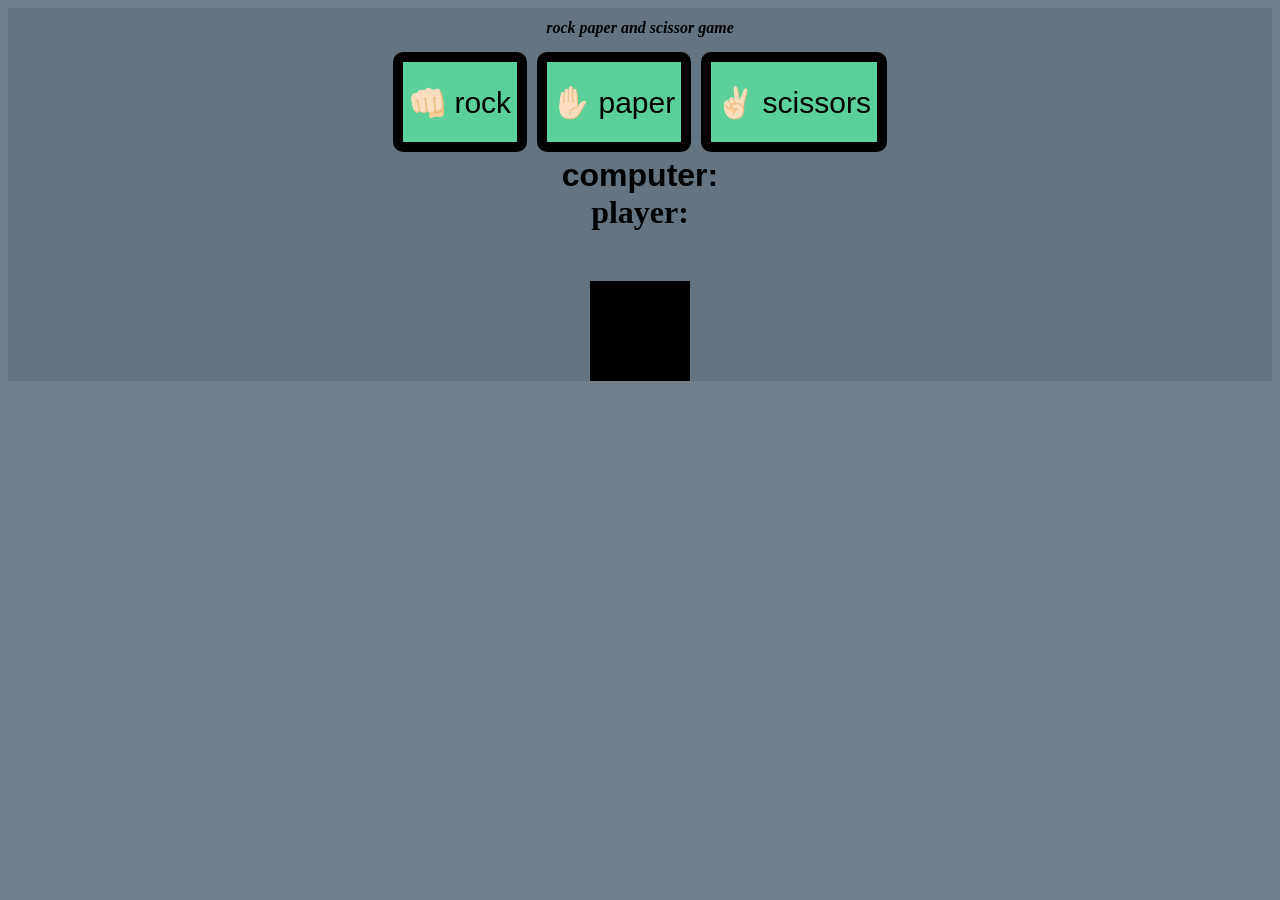
<file: index.html>
<!DOCTYPE html>
<html lang="en">
    <head>
        <meta charset="UTF-8"/>
        <meta name="viewport" content="width=device-width , initial-scale=1.0"/>
        <link rel="stylesheet" href="index.css">
        <title>GAME</title> 
    </head>
    <body>
        <h1> rock paper and scissor game</h1>
        <div>
        <button onclick="playgame('rock')"> 👊🏻 rock</button>
        <button onclick="playgame('paper')">✋🏻 paper</button>
        <button onclick="playgame('scissor')"> ✌🏻 scissors</button>
        </div>

        <div id="computerdisplay" class="cd"> computer: </div>
        <div id="playerdisplay" class="pd"> player:   </div>
        <div id="resultdisplay" class="res"> </div>
        <script src="index.js"></script>

    </body>
</html>
</file>
<file: index.css>
* {
    background-color: rgba(101, 116, 128, 0.918);
}




body {
    display: flex;
    flex-direction: column;
    align-items: center;
    
}

h1 {
    font-weight: fold;
    font-style: italic;
    font-size: medium;
}

div {
    display: flex;
    justify-content: center;

}
button {
    min-width: 100px;
    height: 100px;
    background-color: rgb(92, 208, 154);
    border-radius: 10px;
    margin: 5px;
    border: 10px solid black;
    font-size: 30px;
    
}
#computerchoice {
    font-size: large;
    font-weight: 100;
    font-style: italic;
}
#playerchoice {
    font-size: large;
    font-weight: 100px;
    font-style: italic;
    
}
#result {
    font-size: large;
    font-weight: 200px;
    font-style: italic;
}
button:hover {
    background-color: rgb(92, 208, 250);
}
.cd {
    font-size: larger;
    font-family: 'Segoe UI', Tahoma, Geneva, Verdana, sans-serif;
    font-weight: 900;
    font-size: 2rem;

}
.pd {
    font-weight:900;
    font-size: larger;
    font-size: 2rem;
}

.res {
    color:hsl(240, 16%, 97%);
    background-color: black;
    font-size: x-large;
    font-weight: 900;
    margin-top: 50px;
    padding: 50px;
}
</file>
